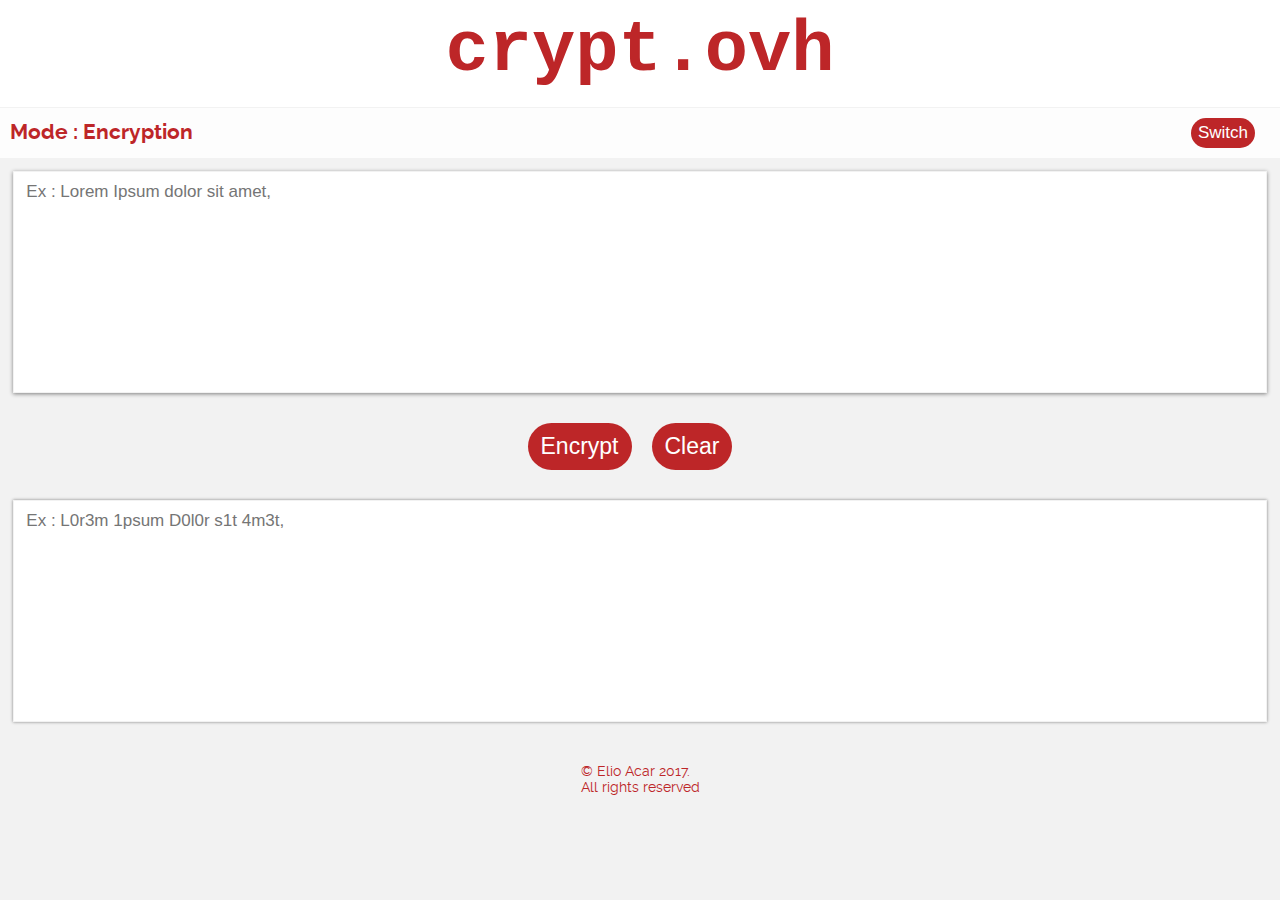
<file: index.html>
<!DOCTYPE html>
<html>

<head>
    <meta charset="utf-8" />
    <meta name="viewport" content="width=device-width" />
    <link rel="stylesheet" href="style.css" />
    <title>crypt.ovh</title>
    <meta name="description" content="crypt.ovh - Encrypt whatever you want, wherever you want. Google Traduction in Leet speak." />
    <link rel="shortcut icon" href="/favicon.ico" type="image/x-icon">
    <link rel="icon" href="/favicon.ico" type="image/x-icon">
    <script>
        function init() {
            document.getElementById("decryptedarea").focus();
        }

    </script>
    <script src="main.js"></script>
</head>

<body onload="init()">
    <h1 class="title">crypt.ovh
        <!--<span id="bl" style="visibility: visible">_</span>--></h1>
    <div id="mode"><span id="actualmode">Mode : Encryption</span><button id="switch" onClick="switchIt()">Switch</button></div>

    <section id="convert">
        <div class="box" id="decrypted"><textarea name="decrypted" id="decryptedarea" cols="30" rows="10" placeholder="Ex : Lorem Ipsum dolor sit amet, " onkeydown="search(this)"></textarea></div>
        <div id="buttonsholder"><button class="button" id="encryptbutton" onClick="buttonEncrypt()">Encrypt</button><button class="button" id="clearbutton" onClick="clearIt()">Clear</button></div>
        <div class="box" id="encrypted"><textarea name="encrypted" id="encryptedarea" cols="30" rows="10" placeholder="Ex : L0r3m 1psum D0l0r s1t 4m3t, " readonly></textarea></div>
    </section>
    <footer><span id="copyright">© Elio Acar 2017.<br>    All rights reserved</span></footer>
</body>

</html>
</file>
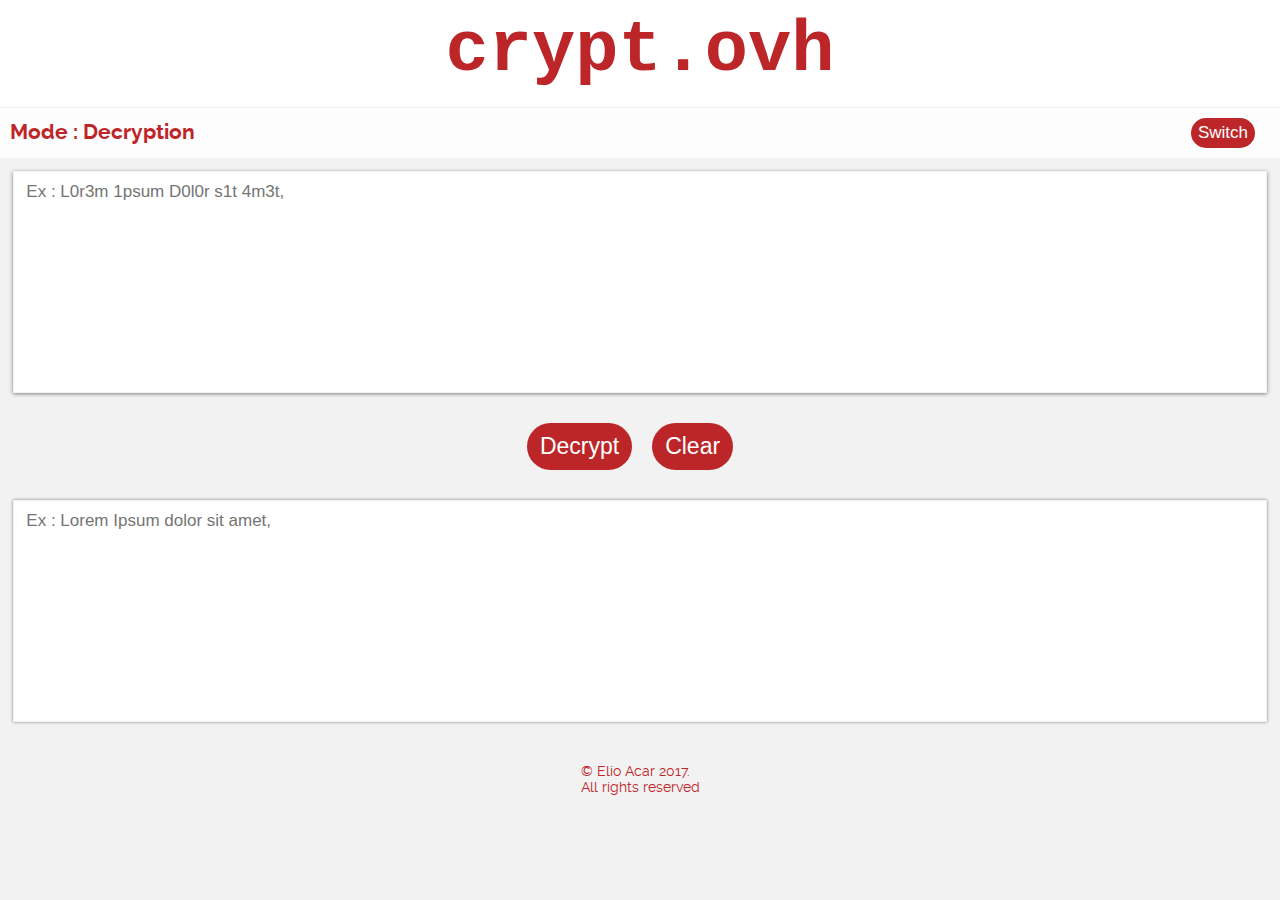
<file: decrypt.html>
<!DOCTYPE html>
<html>

<head>
    <meta charset="utf-8" />
    <meta name="viewport" content="width=device-width" />
    <link rel="stylesheet" href="style.css" />
    <title>crypt.ovh</title>
    <link rel="shortcut icon" href="/favicon.ico" type="image/x-icon">
    <link rel="icon" href="/favicon.ico" type="image/x-icon">
    <script>
        function init() {
            document.getElementById("decryptedarea").focus();
            switchIt();
        }

    </script>
    <script src="main.js"></script>
</head>

<body onload="init()">
    <h1 class="title">crypt.ovh
        <!--<span id="bl" style="visibility: visible">_</span>--></h1>
    <div id="mode"><span id="actualmode">Mode : Encryption</span><button id="switch" onClick="switchIt()">Switch</button></div>

    <section id="convert">
        <div class="box" id="decrypted"><textarea name="decrypted" id="decryptedarea" cols="30" rows="10" placeholder="Ex : Lorem Ipsum dolor sit amet, " onkeydown="search(this)"></textarea></div>
        <div id="buttonsholder"><button class="button" id="encryptbutton" onClick="encrypt()">Encrypt</button><button class="button" id="clearbutton" onClick="clearIt()">Clear</button></div>
        <div class="box" id="encrypted"><textarea name="encrypted" id="encryptedarea" cols="30" rows="10" placeholder="Ex : L0r3m 1psum D0l0r s1t 4m3t, " readonly></textarea></div>
    </section>
    <footer><span id="copyright">© Elio Acar 2017.<br>    All rights reserved</span></footer>
</body>

</html>
</file>
<file: style.css>
@font-face {
    font-family: 'ralewayregular';
    src: url('fonts/raleway-regular-webfont.woff2') format('woff2'), url('fonts/raleway-regular-webfont.woff') format('woff');
    font-weight: normal;
    font-style: normal;
}

@font-face {
    font-family: 'ralewaybold';
    src: url('fonts/raleway-bold-webfont.woff2') format('woff2'), url('fonts/raleway-bold-webfont.woff') format('woff');
    font-weight: normal;
    font-style: normal;
}

body {
    background-color: rgb(242, 242, 242);
    margin: 0;
    font-family: 'ralewayregular';
}

.title {
    text-align: center;
    color: #BD2628;
    font-family: courier;
    font-size: 4.5em;
    margin: 0;
    padding-top: 10px;
    padding-bottom: 15px;
    background-color: rgb(255, 255, 255);
    border-bottom: solid 1px;
    border-bottom-color: rgb(242, 242, 242);
}

#convert {
    margin: 1%;
    display: flex;
    flex-direction: column;
    justify-content: center;
}

#buttonsholder {
    margin: 30px;
    display: flex;
    justify-content: center;
    padding: 0;
}

#mode {
    color: #BD2628;
    font-size: 1.3em;
    background-color: rgb(253, 253, 253);
    font-family: 'ralewaybold', 'sans-serif';
    padding-bottom: 10px;
    padding-top: 10px;
    display: flex;
    justify-content: space-between;
}
#actualmode {
    margin-left: 10px;
    margin-top: 2px
}
#switch {
    margin-right: 25px;
    background-color: #BD2628;
    border: none;
    border-radius: 200px;
    color: white;
    padding: 5px 7px;
    text-align: center;
    text-decoration: none;
    display: inline-block;
    font-size: 17px;
    opacity: 1;
    -webkit-transition: opacity 0.5s;
    outline: none;
}
#switch:hover {
    -webkit-transition: opacity 0.5s;
    opacity: 0.8;
}

#switch:active {
    background-color: #74181a;
}
textarea {
    border: none;
    outline: none;
    resize: none;
    font-family: sans-serif;
    font-size: 17px;
    width: 98%;
    height: 90%;
    margin-top: 8px;
}
.box {
    border: solid rgb(255, 255, 255) 1px;
    background-color: rgb(255, 255, 255);
    display: flex;
    justify-content: center;
    height: 220px;
    border: solid rgb(242, 242, 242) 1px;
    box-shadow: 0px 1px 4px gray;
    -webkit-transition: box-shadow 0.1s;
}
#decrypted:hover {
    box-shadow: 0px 2px 4px gray;
    -webkit-transition: box-shadow 0.1s;
}
#decrypted:focus {
    box-shadow: 0px 3px 4px gray;
    -webkit-transition: box-shadow 0.1s;
}
#encrypted {
    box-shadow: 0px 0px 3px gray;
}
#decryptedarea {
    width: 98%;
    height: 90%;
    margin-top: 8px;
}

.button {
    background-color: #BD2628;
    border: none;
    border-radius: 80px;
    color: white;
    padding: 10px 13px;
    text-align: center;
    text-decoration: none;
    display: inline-block;
    font-size: 23px;
    -webkit-transition: background-color 0.2s;
    margin-right: 20px;
    outline: none;
}
.button:hover {
    background-color: #aa2224;
    -webkit-transition: background-color 0.2s;
}
.button:active {
    background-color: #74181a;
}
footer {
    margin-top: 30px;
    width: 100%;
    display: flex;
    justify-content: center;
    border-top: solid 1px;
    border-top-color: rgb(242, 242, 242);
}

#copyright {
    font-family: 'ralewayregular';
    font-size: 0.9em;
    margin: 10px;
    color: #BD2628;
}
</file>
